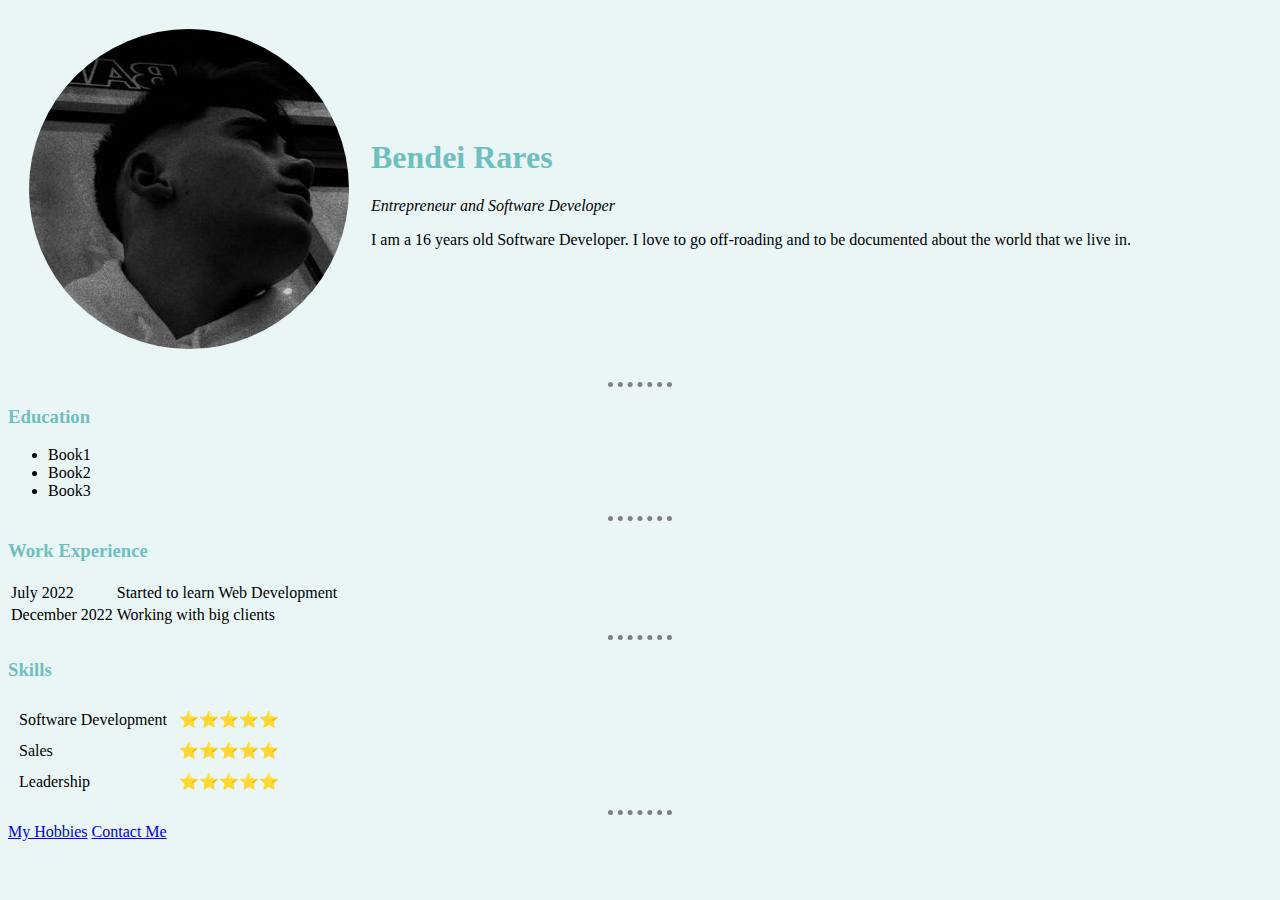
<file: index.html>
<!DOCTYPE html>
<html lang="en" dir="ltr">

<head>
  <meta charset="utf-8">
  <title>Rares's Personal Site</title>
  <link rel="stylesheet" href="css/styles.css">
</head>

<body>
  <table cellspacing="20">
    <tr>
      <td><img src="images/eu2circle.png" alt="rares profile picture"></td>
      <td>
        <h1>Bendei Rares</h1>
        <p><em>Entrepreneur and Software Developer</em></p>
        <p>I am a 16 years old Software Developer. I love to go off-roading and to be documented about the world that we live in.</p>
      </td>
    </tr>
  </table>
  <hr>
  <h3>Education</h3>
  <ul>
    <li>Book1</li>
    <li>Book2</li>
    <li>Book3</li>
  </ul>
  <hr>
  <h3>Work Experience</h3>
  <table>
    <tr>
      <td>July 2022</td>
      <td>Started to learn Web Development</td>
    </tr>
    <tr>
      <td>December 2022</td>
      <td>Working with big clients</td>
    </tr>
  </table>
  <hr>
  <h3>Skills</h3>
  <table cellspacing="10">
    <tr>
      <td>Software Development</td>
      <td>⭐⭐⭐⭐⭐</td>
    </tr>
    <tr>
      <td>Sales</td>
      <td>⭐⭐⭐⭐⭐</td>
    </tr>
    <tr>
      <td>Leadership</td>
      <td>⭐⭐⭐⭐⭐</td>
    </tr>
  </table>
  <hr>
  <a href="hobbies.html">My Hobbies</a>
  <a href="contact-me.html">Contact Me</a>
</body>

</html>
</file>
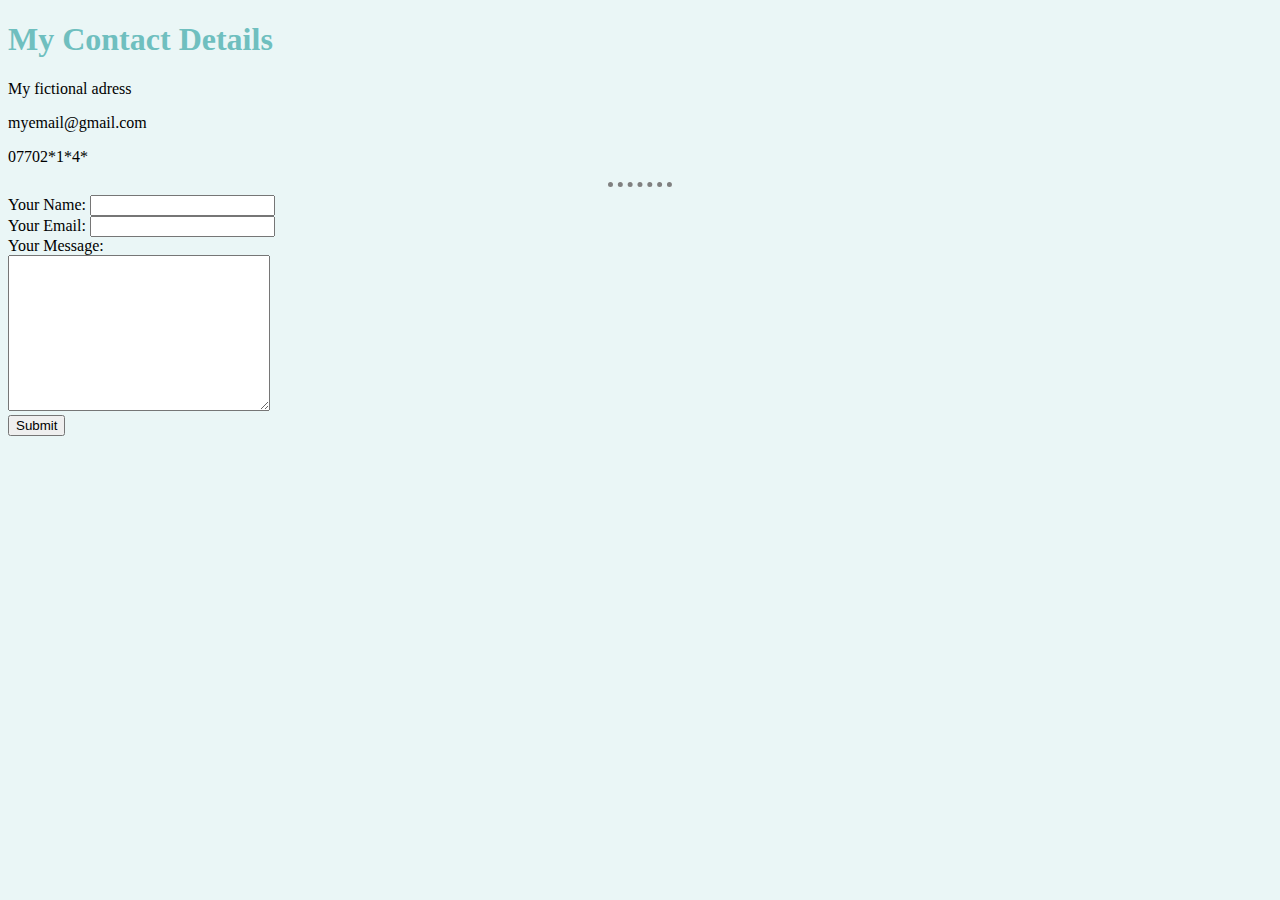
<file: contact-me.html>
<!DOCTYPE html>
<html lang="en" dir="ltr">

<head>
  <meta charset="utf-8">
  <title>Contact Me</title>
  <link rel="stylesheet" href="css/styles.css">
</head>

<body>
  <h1>My Contact Details</h1>
  <p>My fictional adress</p>
  <p>myemail@gmail.com</p>
  <p>07702*1*4*</p>
  <hr>
  <form action="mailto:raresbendei1000@gmail.com" method="post" enctype="text/plain">
    <label>Your Name:</label>
    <input type="text" name="yourName" value=""><br>
    <label>Your Email:</label>
    <input type="email" name="yourEmail" value=""><br>
    <label>Your Message:</label><br>
    <textarea name="yourMessage" rows="10" cols="30"></textarea><br>
    <input type="submit" name="">
  </form>
</body>

</html>
</file>
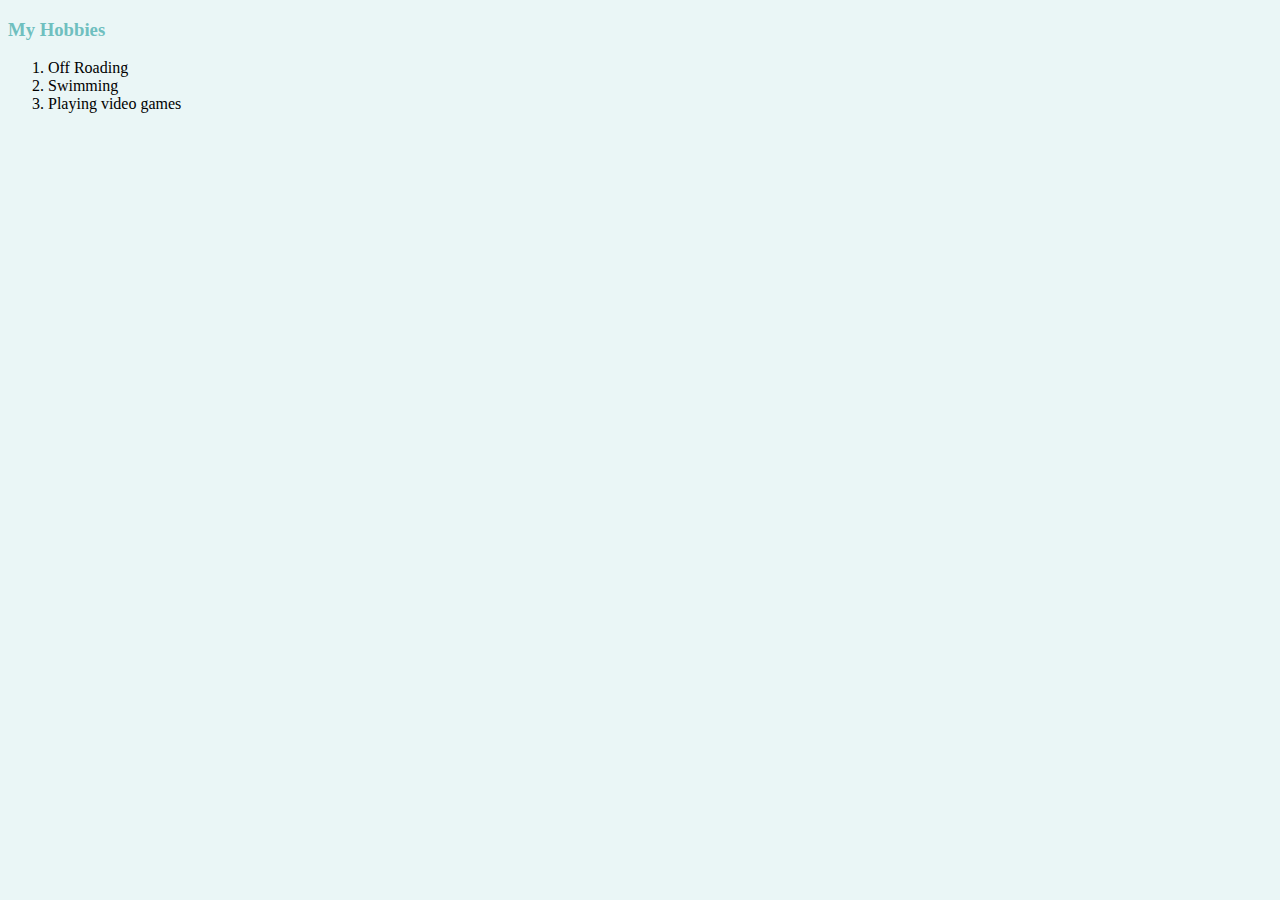
<file: hobbies.html>
<!DOCTYPE html>
<html lang="en" dir="ltr">

<head>
  <meta charset="utf-8">
  <title>My Hobbies</title>
  <link rel="stylesheet" href="css/styles.css">
</head>

<body>
  <h3>My Hobbies</h3>
  <ol>
    <li>Off Roading</li>
    <li>Swimming</li>
    <li>Playing video games</li>
  </ol>
</body>

</html>
</file>
<file: css/styles.css>
body {
  background-color: #EAF6F6;
}

h1 {
  color: #6FBFBF;
}

h3 {
  color: #6FBFBF;
}

hr {
  border-style: none;
  border-top: dotted;
  border-color: grey;
  border-width: 5px;
  width: 5%;
}
</file>
